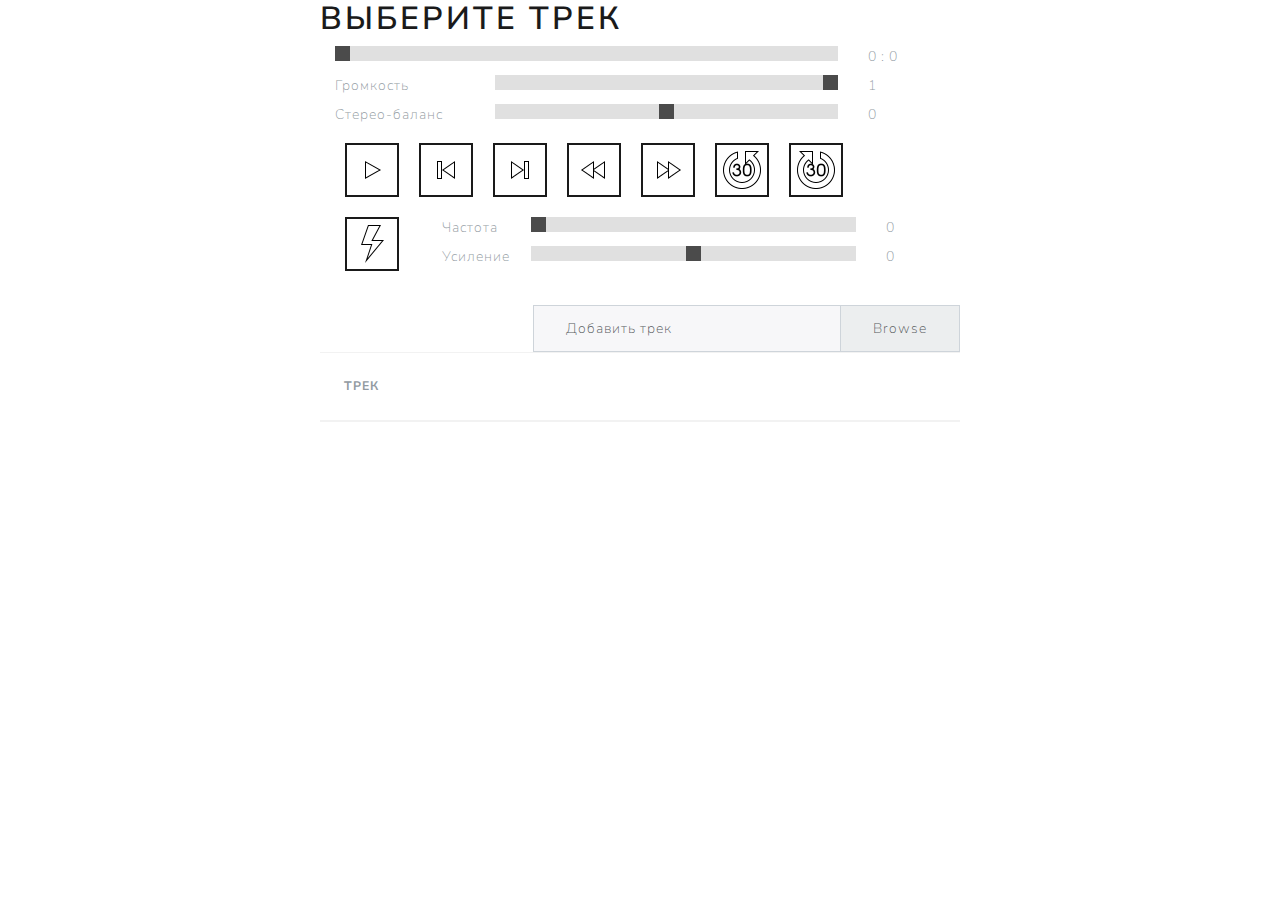
<file: lab 7/index.html>
<!DOCTYPE html>
<html lang="en">
<head>
    <meta charset="UTF-8">
    <title>Title</title>
    <link href="bootstrap/bootstrap.LUX.css" rel="stylesheet">
    <link href="style.css" rel="stylesheet">
</head>
<body>
<div class="container-fluid">
    <div class="row">
        <div class="col-md-3"></div>
        <div class="col-md-6">
            <div class="row">
                <h1 id = "_cur_track">Выберите трек</h1>
            </div>

            <div class="row">
                <div class="col-md-10 slidecontainer">
                    <input type="range" min="0" max="1000" value="0" class="slider" id="_timeline">
                </div>
                <div class="col-md-2">
                    <label for="_timeline" id = "_time_value">0 : 0</label>
                </div>
            </div>

            <div class="row">
                <div class="col-md-3">
                    <label for="_volume">Громкость</label>
                </div>
                <div class="col-md-7">
                    <div class="slidecontainer">
                        <input type="range" min="0" max="100" value="100" class="slider" id="_volume">
                    </div>
                </div>
                <div class="col-md-2">
                    <label for="_volume" id = "_volume_value"> 1 </label>
                </div>
            </div>

            <div class="row">
                <div class="col-md-3">
                    <label for="_pan"> Стерео-баланс </label>
                </div>
                <div class="col-md-7">
                    <div class="slidecontainer">
                        <input type="range" min="-100" max="100" value="0" class="slider" id="_pan">
                    </div>
                </div>
                <div class="col-md-2">
                    <label for = "_pan" id = "_pan_value">0</label>
                </div>
            </div>

            <div class="row col-md-12">
                <button type="button" class="btn btn-outline-primary" id = "_btn_play_pause"><img class = "icon" src="img/play.png"/></button>
                <button type="button" class="btn btn-outline-primary" id = "_btn_prew"><img class = "icon" src="img/previous.png"/></button>
                <button type="button" class="btn btn-outline-primary" id = "_btn_next"><img class = "icon" src="img/next.png"/></button>
                <button type="button" class="btn btn-outline-primary" id = "_btn_skip_back"><img class = "icon" src="img/skip_back.png"/></button>
                <button type="button" class="btn btn-outline-primary" id = "_btn_skip_forward"><img class = "icon" src="img/skip_forward.png"/></button>
                <button type="button" class="btn btn-outline-primary" id = "_btn_goto_prew_30"><img class = "icon" src="img/goto_prev_30.png"/></button>
                <button type="button" class="btn btn-outline-primary" id = "_btn_goto_next_30"><img class = "icon" src="img/goto_next_30.png"/></button>
            </div>

            <div class="row">
                <div class="col-md-2">
                    <button type="button" class="btn btn-outline-primary" id = "_btn_biquad"><img class = "icon" src="img/biquad_on.png"/></button>
                </div>
                <div class="col-md-10 like_btn">
                    <div class="row">
                        <div class="col-md-2">
                            <label for="_biquad_frequency"> Частота </label>
                        </div>
                        <div class="col-md-8">
                            <div class="slidecontainer">
                                <input type="range" min="0" max="4000" value="0" class="slider" id="_biquad_frequency">
                            </div>
                        </div>
                        <div class="col-md-2">
                            <label for="_biquad_frequency" id = "_biquad_frequency_value">0</label>
                        </div>
                    </div>

                    <div class="row">
                        <div class="col-md-2">
                            <label for="_biquad_gain"> Усиление </label>
                        </div>
                        <div class="col-md-8">
                            <div class="slidecontainer">
                                <input type="range" min="-100" max="100" value="0" class="slider" id="_biquad_gain">
                            </div>
                        </div>
                        <div class="col-md-2">
                            <label for="_biquad_gain" id = "_biquad_gain_value">0</label>
                        </div>
                    </div>

                </div>
            </div>

           <div class="row">
               <div class="col-md-4"></div>
               <div class="col-md-8 track-list">
                    <label class="custom-file">
                        <input type="file" id="_input_file" class="custom-file-input" accept="audio/*" style="width:600px"/>
                        <span class="custom-file-control"> Добавить трек </span>
                    </label>
               </div>
            </div>

           <div class="row">
                <table class="table table-hover">
                    <thead>
                        <tr>
                            <th> Трек </th>
                            <th></th>
                        </tr>
                    </thead>
                    <tbody></tbody>
                </table>
           </div>

        </div>

        <div class="col-md-3"></div>
    </div>
</div>


<script src="script.js"></script>
</body>

</html>
</file>
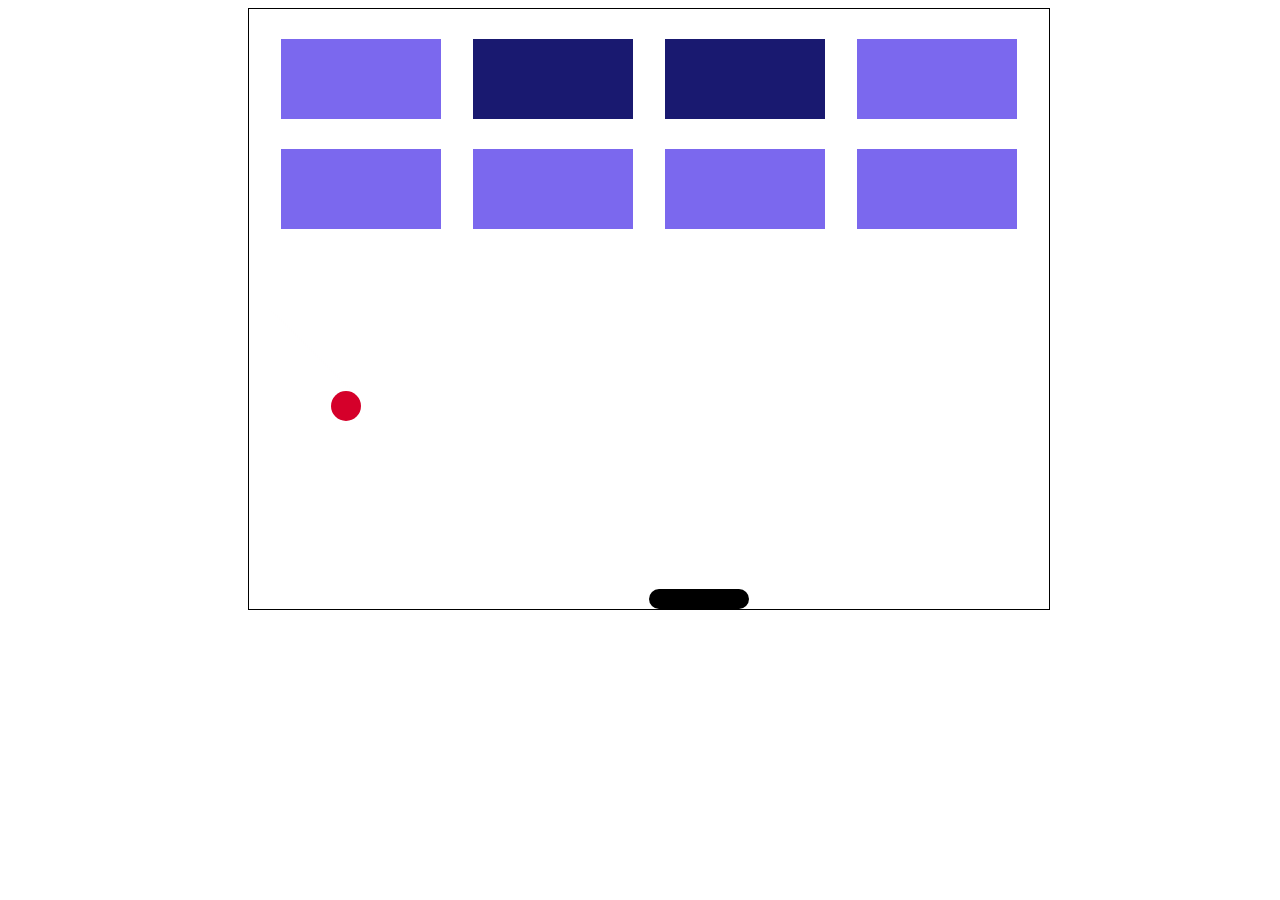
<file: lab1_arcanoid/game.html>
<!DOCTYPE html>
<html lang="en">
<head>
    <meta charset="UTF-8">
    <title>Arcanoid</title>
    <link rel="stylesheet" href="assets/css/style.css">
</head>
<body>

    <canvas id="mainScene"> </canvas>

    <script src="js/arcanoidModel.js"></script>
    <script src="js/arcanoidView.js"></script>
    <script src="js/arcanoidController.js"></script>
</body>
</html>
</file>
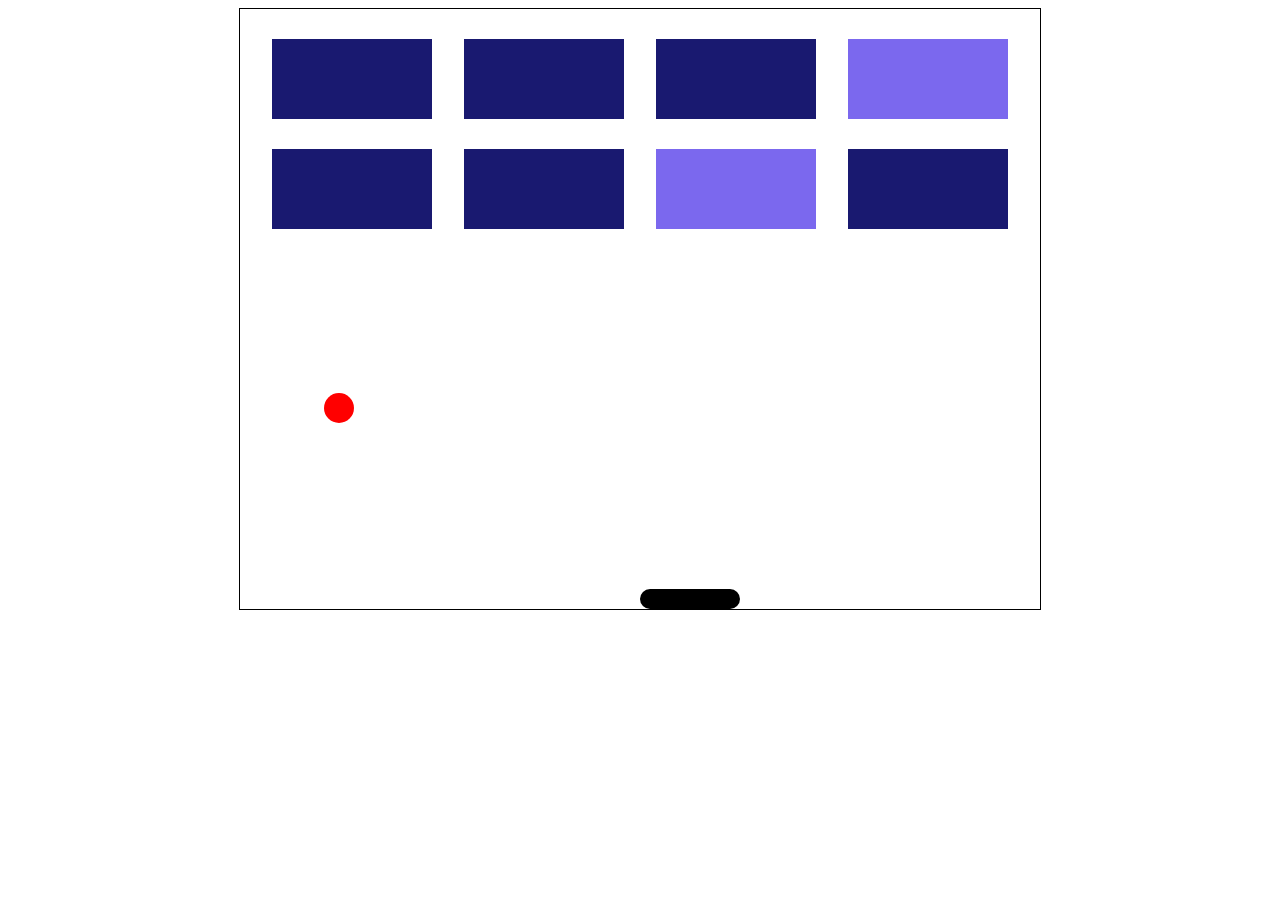
<file: lab1_arcanoid_div/game.html>
<!DOCTYPE html>
<html lang="en">
<head>
    <meta charset="UTF-8">
    <title>Arcanoid</title>
    <link rel="stylesheet" href="assets/css/style.css">
</head>
<body>
    <div class="mainScene">
        <div class="platform"></div>
        <div class="ball"></div>
        <div class="blocks_aria"></div>
        <div class="final"><p><b></b></p></div>

    </div>

    <script src="js/arcanoidModel.js"></script>
    <script src="js/arcanoidView.js"></script>
    <script src="js/arcanoidController.js"></script>
</body>
</html>
</file>
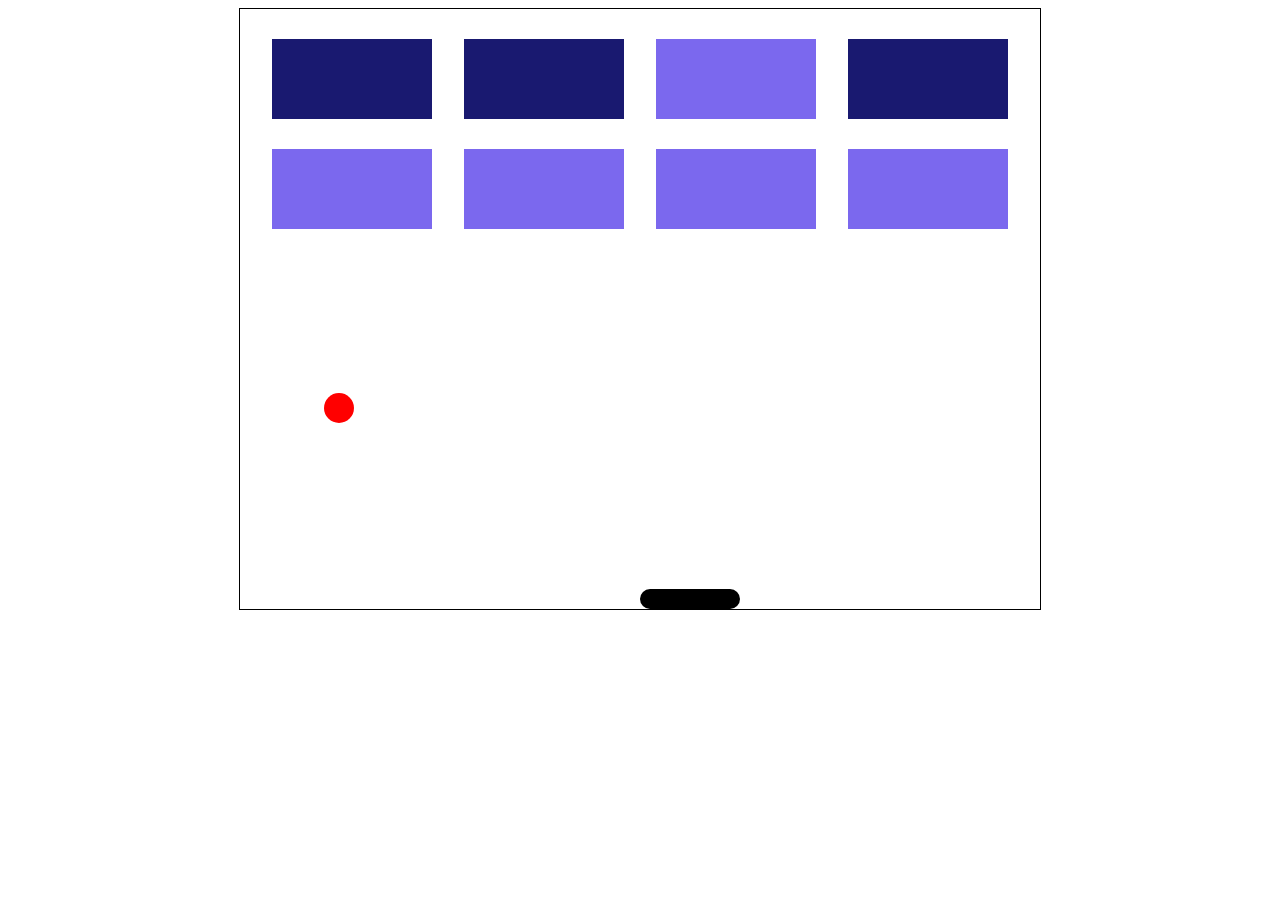
<file: svg_arcanoid/game.html>
<!DOCTYPE html>
<html lang="en">
<head>
    <meta charset="UTF-8">
    <title>Arcanoid</title>
    <link rel="stylesheet" href="assets/css/style.css">
</head>
<body>

<svg id="mainScene">
    <rect id = "platform"/>
    <circle id = "ball"/>
    <text id = "final"/>
</svg>

<script src="js/arcanoidModel.js"></script>
<script src="js/arcanoidView.js"></script>
<script src="js/arcanoidController.js"></script>
</body>
</html>
</file>
<file: lab 7/style.css>
.slidecontainer {
    width: 100%;
}

.slider {
    -webkit-appearance: none;
    width: 100%;
    height: 15px;
    background: #d3d3d3;
    outline: none;
    opacity: 0.7; /
    -webkit-transition: .2s;
    transition: opacity .2s;
}

.slider::-webkit-slider-thumb {
    -webkit-appearance: none;
    width: 15px;
    height: 15px;
    background: #000000;
    cursor: pointer;
}

.icon {
    height: 40px;
    width: 40px;
}

.icon_delete {
    height: 20px;
    width: 20px;
    margin: 0;
}

.btn{
    padding: 5px;
    margin: 10px;
}

.like_btn{
    margin-top: 10px;
    margin-bottom: 10px;
}

.track-list{
    margin-top: 20px;
    padding-left: 0;
    padding-right: 0;
    padding-bottom: 0;
}

.table td {
    padding: 0;
}
</file>
<file: lab1_arcanoid/assets/css/style.css>
#mainScene {
    border: 1px solid black;
}
</file>
<file: lab1_arcanoid_div/assets/css/style.css>
.mainScene {
    position: relative;
    border: 1px solid black;
    width: 800px;
    height: 600px;
    margin: 0 auto;
}
.platform{
    position: absolute;
    width: 100px;
    height: 20px;
    background-color: black;
    top: 580px;
    border-radius: 10px;
}

.ball{
    width: 30px;
    height: 30px;
    position: absolute;
    background: red;
    border-radius: 50px;
}

.block{
    position: absolute;
    width: 160px;
    height: 80px;
}

.final{
    position: relative;
    margin: auto;
    margin-top: 200px;
    color: red;
    font-size: 62pt;
    text-align: center;
}
</file>
<file: svg_arcanoid/assets/css/style.css>
#mainScene {
    position: relative;
    border: 1px solid black;
    width: 800px;
    height: 600px;
    display: block;
    margin: 0 auto;
}

#platform{
    width: 100px;
    height: 20px;
    fill: black;
    x: 20px;
    y: 580px;
    rx: 10px;
    ry: 10px;
}

#ball{
    cx: 10px;
    cy: 350px;
    r: 15px;
    fill: red;
}

.block{
    width: 160px;
    height: 80px;
}

#final{
    fill: red;
    font-size: 62pt;
    font-family: Monotype Corsiva;
    text-anchor: middle;
}
</file>
